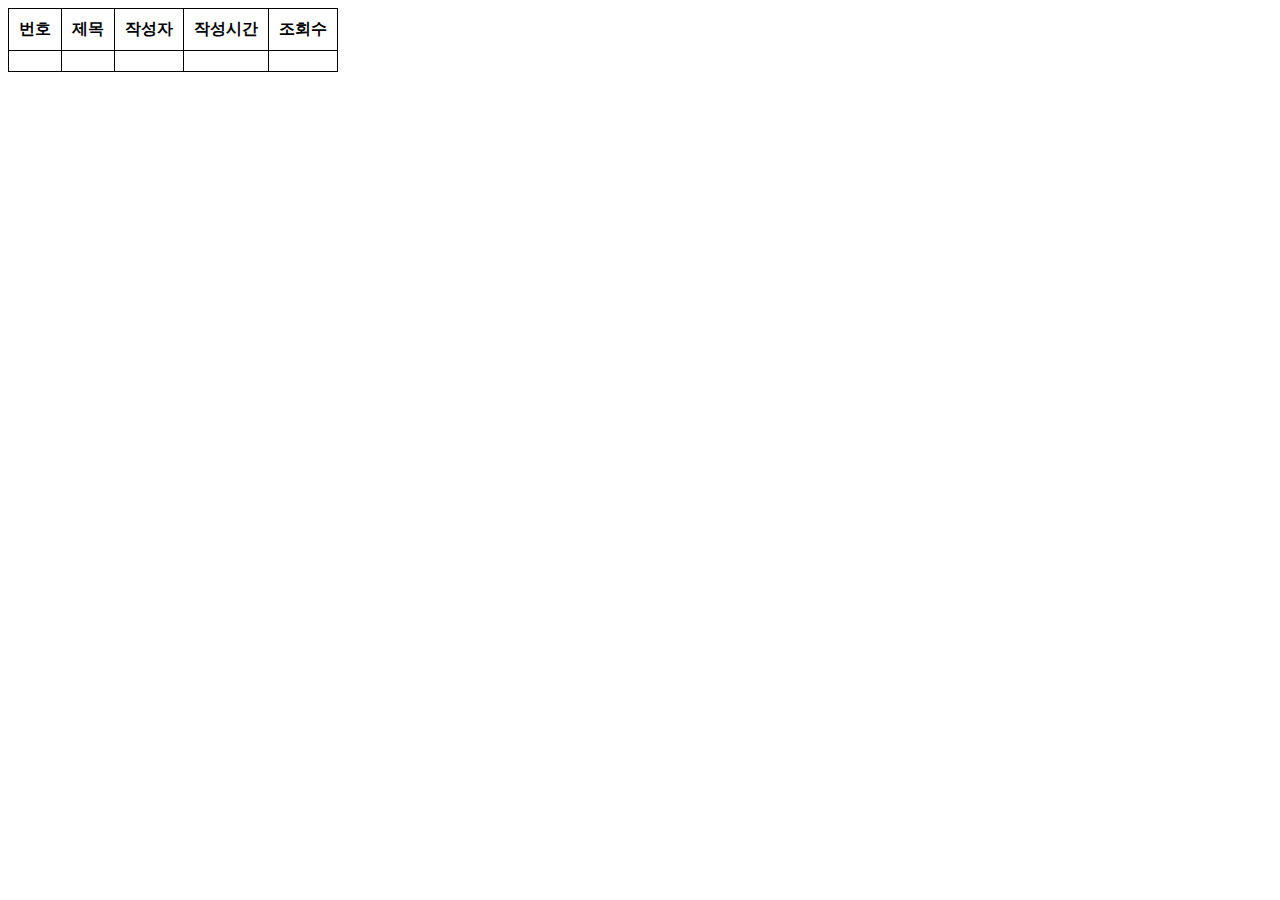
<file: src/main/resources/templates/board-list.html>
<!DOCTYPE html>
<html lang="en" xmlns:th="http://www.thymeleaf.org">
<head>
    <meta charset="UTF-8">
    <style>
        table, tr, td, th {
            border: 1px solid black;
            border-collapse: collapse;'                                                                                                                                                                                                                                                                                                                                                                                                                                                                                                                                                                                                                                                                                                                                                                                                                                                                                                                                                                                                                                                                                                                                                                                                                                                                                                                                                                                                                                                                                                                                                                                                                                                                                                                                                                                                                                                                                                                                                                                                                                                                                                                                                                                                                                                                                                                                                                                                                                                                                                                                                                                                                                                                                                                                                                                                                                                                                                                                                                                                                  '
        }
        th, td {
            padding: 10px;
        }
    </style>
    <title>Title</title>
</head>
<body>
<table>
    <tr>
        <th>번호</th>
        <th>제목</th>
        <th>작성자</th>
        <th>작성시간</th>
        <th>조회수</th>
    </tr>
    <tr th:each="list: ${boardDTOList}">
        <td th:text="${list.boardTitle}"></td>
        <td th:text="${list.createdBy}"></td>
        <td th:text="${list.createdDate}"></td>
        <td th:text="${listx.boardHits}"></td>
    </tr>
</table>
</body>
</html>
</file>
